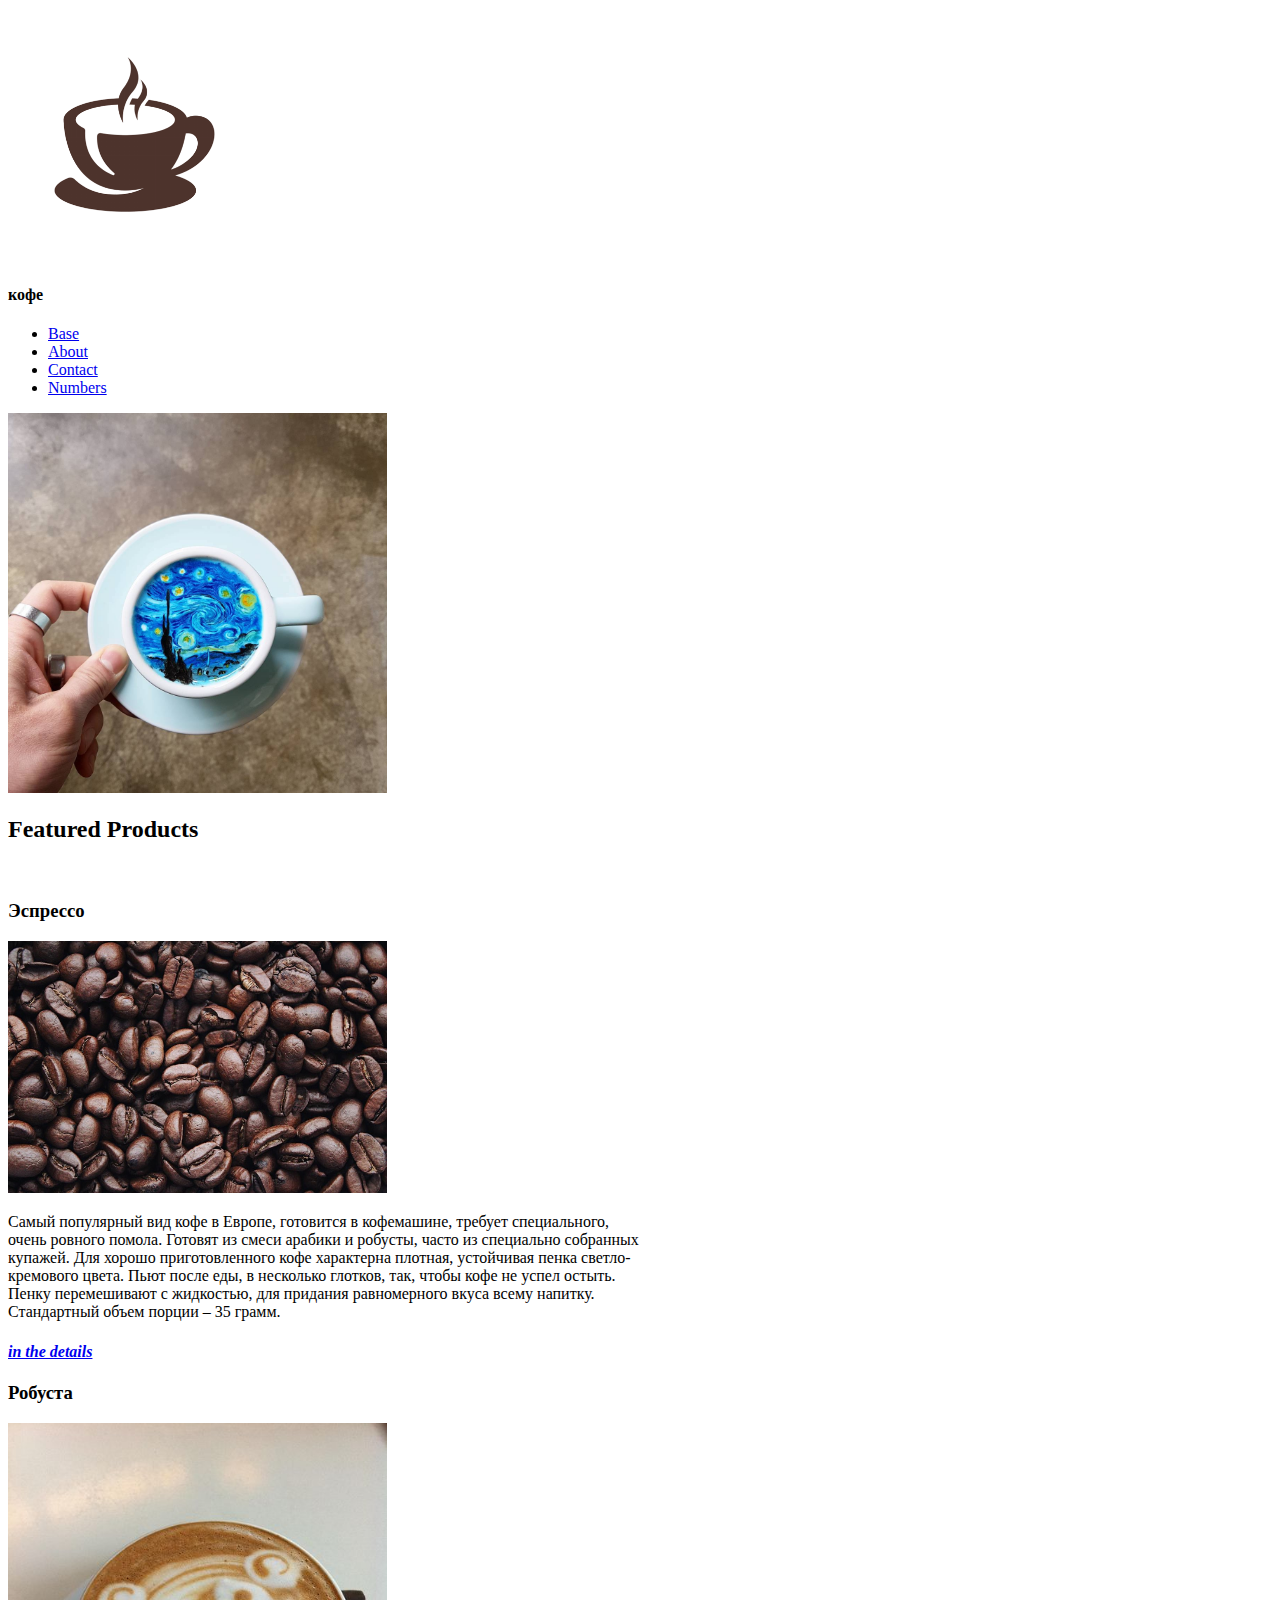
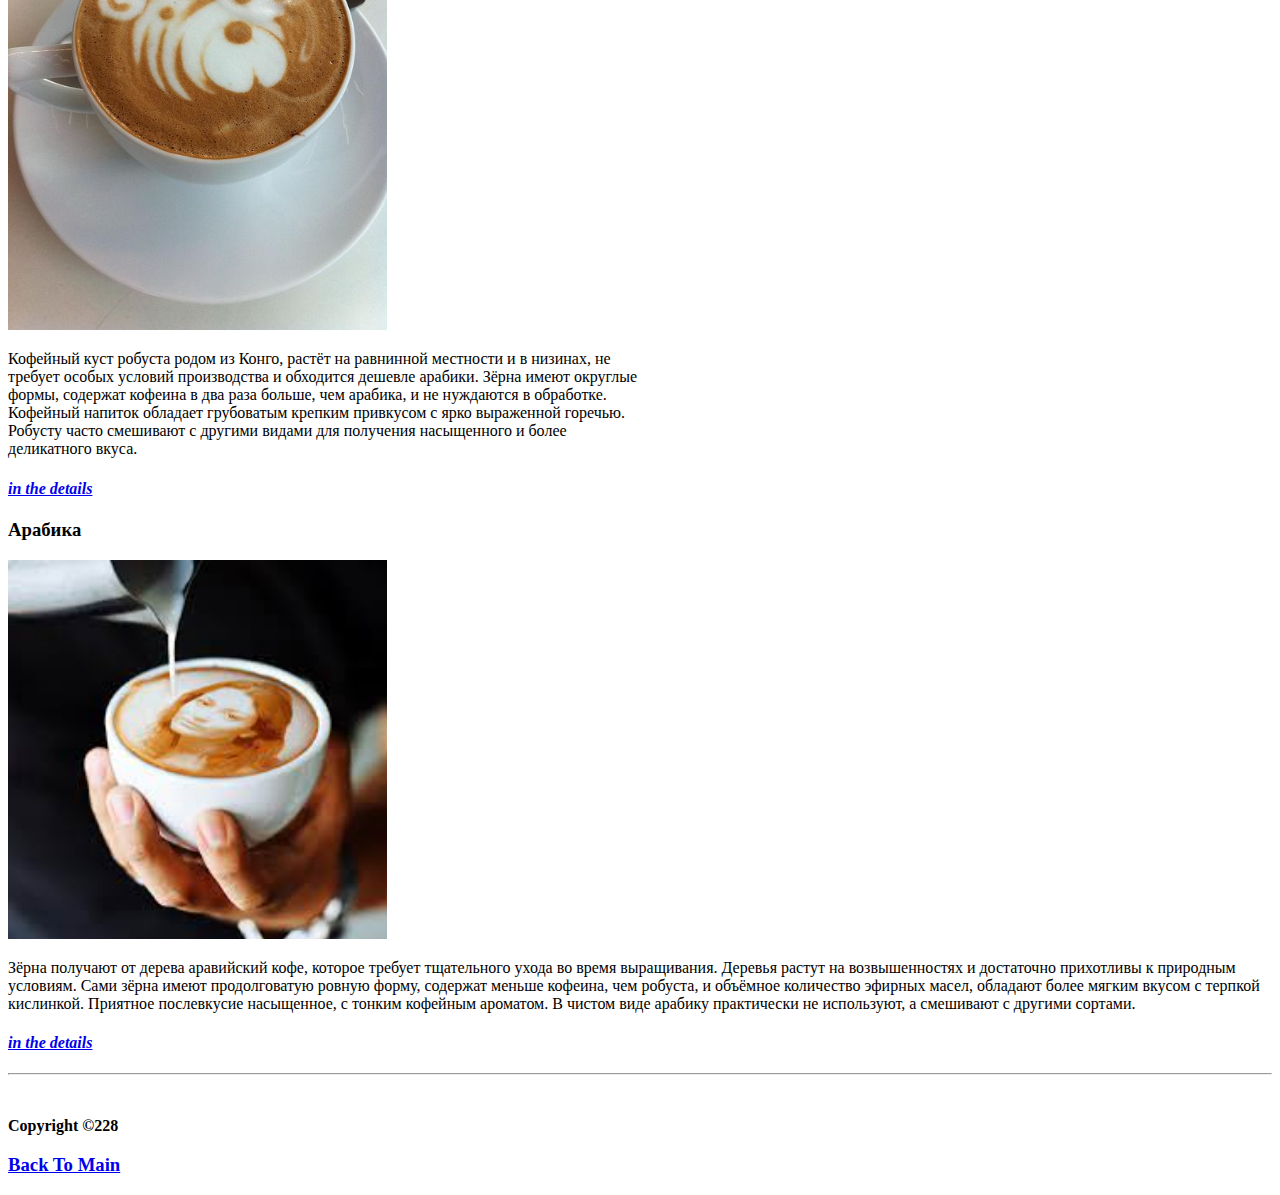
<file: coffee-part/index.html>
<!DOCTYPE html>
<html lang="en">
  <head>
    <meta charset="UTF-8" />
    <meta http-equiv="X-UA-Compatible" content="IE=edge">
    <meta name="viewport" content="width=device-width, initial-scale=1.0" />
    <title>Coffeeee</title>
  </head>
  <body>
    <img src="images/coffee-logo.png" alt="coffee logo" width="20%"/>
    <h4>кофе</h4>
    <ul>
      <li><a href="index.html">Base</a></li>
      <li><a href="about.html">About</a></li>
      <li><a href="contact.html">Contact</a></li>
      <li><a href="numbers.html">Numbers</a></li>
    </ul>
    <img src="images/coffee Van-Gogh.jpg" alt="coffee ♂van♂" width="30%" />
    <br>
    <h2>Featured Products</h2>
    <br>
    <h3>Эспрессо</h3>
    <img src="images/coffee-beans.jpg" alt="espresso" width="30%" />
    <p style="width:50%">
      Самый популярный вид кофе в Европе, готовится в кофемашине, требует специального, очень ровного помола. 
      Готовят из смеси арабики и робусты, часто из специально собранных купажей. 
      Для хорошо приготовленного кофе характерна плотная, устойчивая пенка светло-кремового цвета. 
      Пьют после еды, в несколько глотков, так, чтобы кофе не успел остыть. 
      Пенку перемешивают с жидкостью, для придания равномерного вкуса всему напитку. 
      Стандартный объем порции – 35 грамм.
    </p>
    <h4>
      <em><a href="https://ru.wikipedia.org/wiki/%D0%AD%D1%81%D0%BF%D1%80%D0%B5%D1%81%D1%81%D0%BE" target="_blank">in the details</a> </em>
    </h4>
    <h3>Робуста</h3>
    <img src="images/coffee-bear.jpg" alt="robusta" width="30%"/>
    <p style="width:50%">
       Кофейный куст робуста родом из Конго, растёт на равнинной местности и в низинах, не требует особых условий производства и обходится дешевле арабики. 
       Зёрна имеют округлые формы, содержат кофеина в два раза больше, чем арабика, и не нуждаются в обработке. 
       Кофейный напиток обладает грубоватым крепким привкусом с ярко выраженной горечью. 
       Робусту часто смешивают с другими видами для получения насыщенного и более деликатного вкуса.
    </p>
    <h4>
      <em><a href="https://ru.wikipedia.org/wiki/%D0%9A%D0%BE%D1%84%D0%B5_%D0%BA%D0%BE%D0%BD%D0%B3%D0%BE%D0%BB%D0%B5%D0%B7%D1%81%D0%BA%D0%B8%D0%B9" target="_blank">in the details</a></em>
    </h4>
    <h3>Арабика</h3>
    <img src="images/coffee-woman.jpg" alt="arabica" width="30%"/>
    <p>
      Зёрна получают от дерева аравийский кофе, которое требует тщательного ухода во время выращивания. 
      Деревья растут на возвышенностях и достаточно прихотливы к природным условиям. 
      Сами зёрна имеют продолговатую ровную форму, содержат меньше кофеина, чем робуста, и объёмное количество эфирных масел, обладают более мягким вкусом с терпкой кислинкой. 
      Приятное послевкусие насыщенное, с тонким кофейным ароматом. В чистом виде арабику практически не используют, а смешивают с другими сортами.
    </p>
    <h4>
      <em><a href="https://ru.wikipedia.org/wiki/%D0%90%D1%80%D0%B0%D0%B1%D0%B8%D0%BA%D0%B0" target="_blank">in the details</a></em>
    </h4>
    <hr><br>
    <strong><p>Copyright &copy;228</p></strong> 
    <h3><a href="#logo">Back To Main</a></h3>
  </body>
</html>
</file>
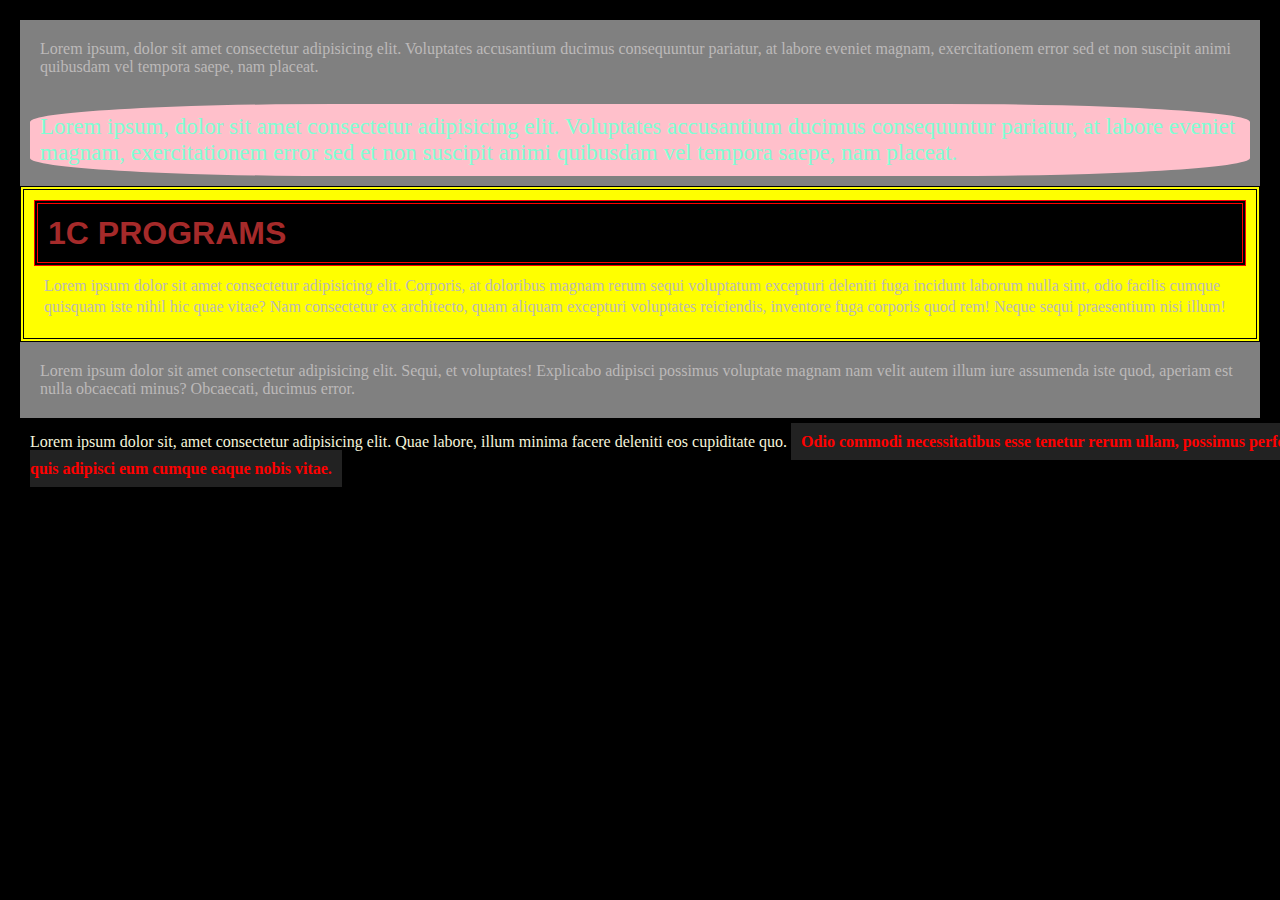
<file: css-part/3.5-5 hours/index.html>
<!DOCTYPE html>
<html lang="en">
<head>
  <meta charset="UTF-8">
  <meta http-equiv="X-UA-Compatible" content="IE=edge">
  <meta name="viewport" content="width=device-width, initial-scale=1.0">
  <link rel="stylesheet" href="css/element.css"/>
  <title>Third Part</title>
</head>
<body>
  <div class="ColoursAndBackground">
    <p>Lorem ipsum, dolor sit amet consectetur adipisicing elit. 
      Voluptates accusantium ducimus consequuntur pariatur, at labore eveniet magnam, 
      exercitationem error sed et non suscipit animi quibusdam vel tempora saepe, nam placeat.</p>
      <br>
      <p id="WithSize">Lorem ipsum, dolor sit amet consectetur adipisicing elit. 
        Voluptates accusantium ducimus consequuntur pariatur, at labore eveniet magnam, 
        exercitationem error sed et non suscipit animi quibusdam vel tempora saepe, nam placeat.</p>
  </div>
  <div class="border">
    <h1 id="jojoborder">1C PROGRAMS</h1>
    <p>Lorem ipsum dolor sit amet consectetur adipisicing elit. 
      Corporis, at doloribus magnam rerum sequi voluptatum excepturi deleniti fuga incidunt laborum nulla sint, 
      odio facilis cumque quisquam iste nihil hic quae vitae? Nam consectetur ex architecto, quam aliquam excepturi voluptates reiciendis, 
      inventore fuga corporis quod rem! Neque sequi praesentium nisi illum!</p>
  </div>
  <div class="transform">
    <p>Lorem ipsum dolor sit amet consectetur adipisicing elit. Sequi, et voluptates! 
      Explicabo adipisci possimus voluptate magnam nam velit autem illum iure assumenda iste quod, aperiam est nulla obcaecati minus? 
      Obcaecati, ducimus error.</p>
  </div>
  <div class="HEX">
    Lorem ipsum dolor sit, amet consectetur adipisicing elit. Quae labore, illum minima facere deleniti eos cupiditate quo. 
    <strong id="hex">Odio commodi necessitatibus esse tenetur rerum ullam, possimus perferendis pariatur quis adipisci eum cumque eaque nobis vitae.</strong>
  </div>
</body>
</html>
</file>
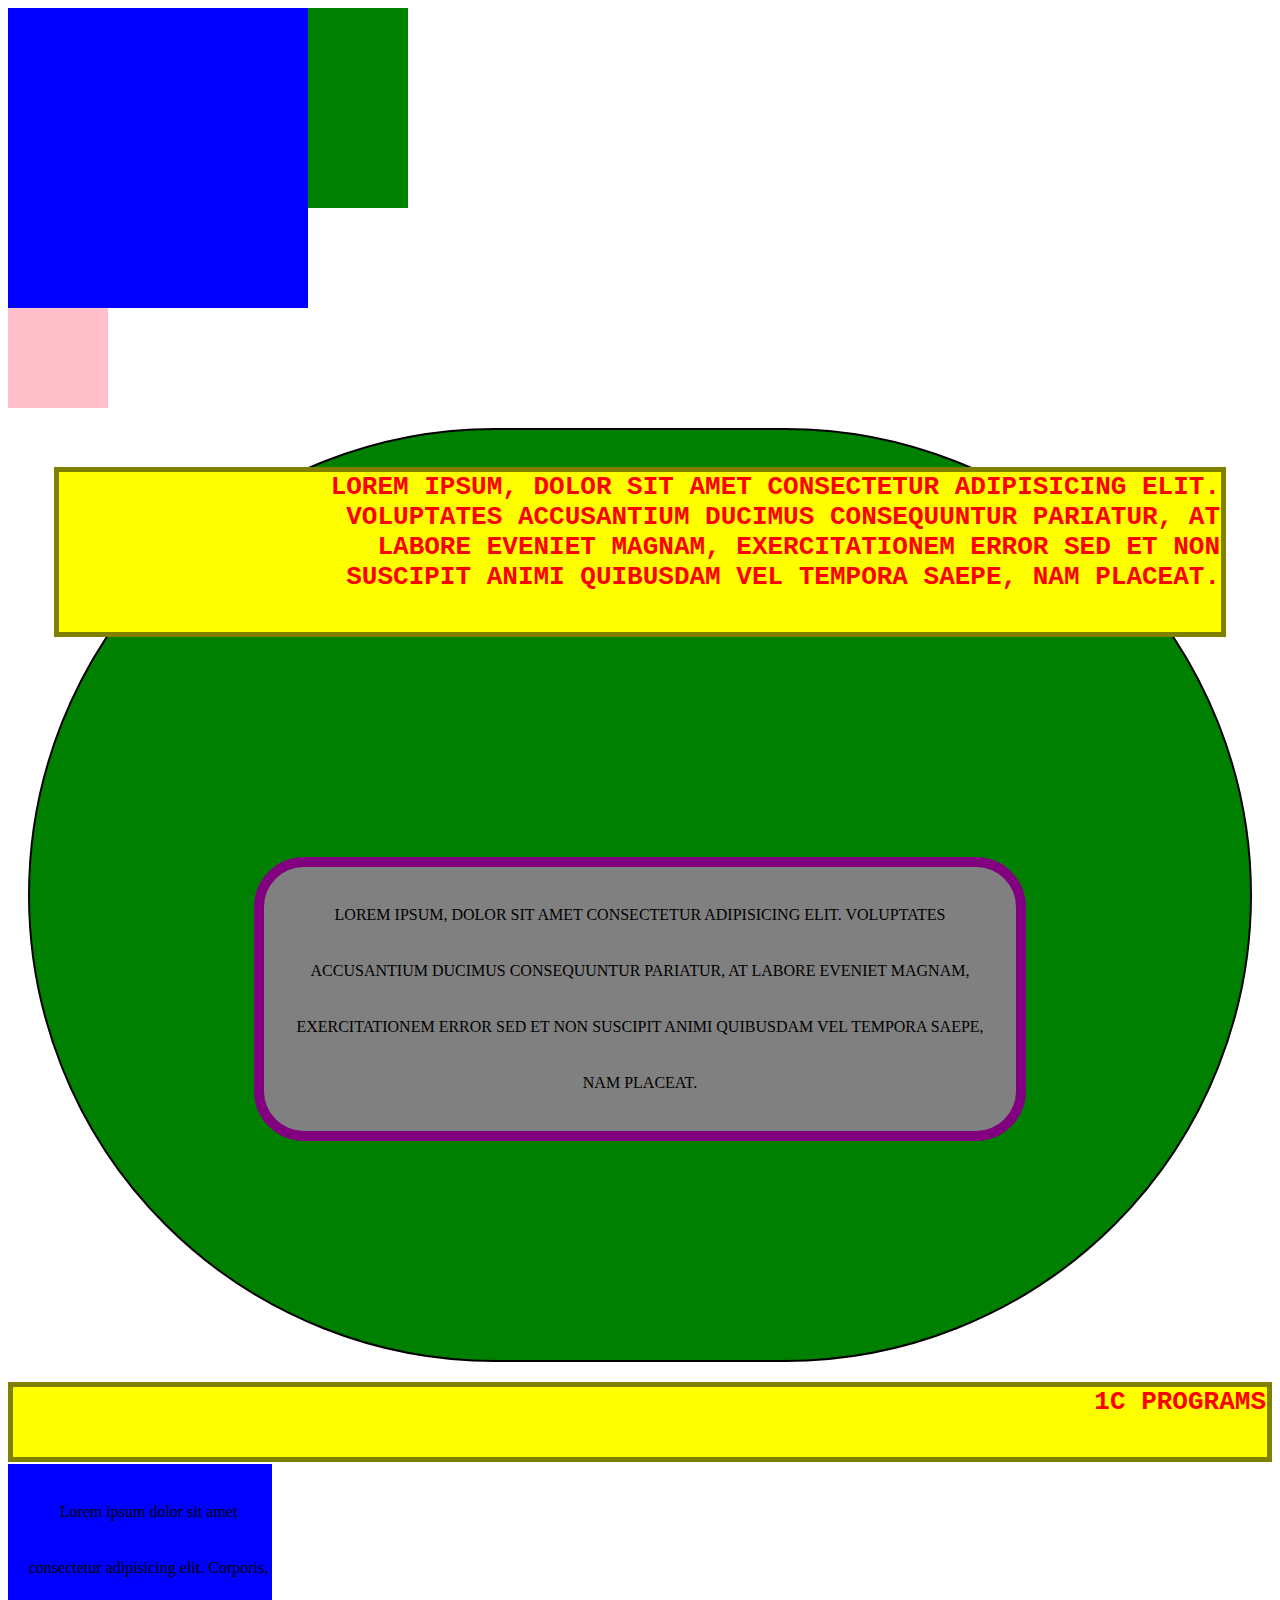
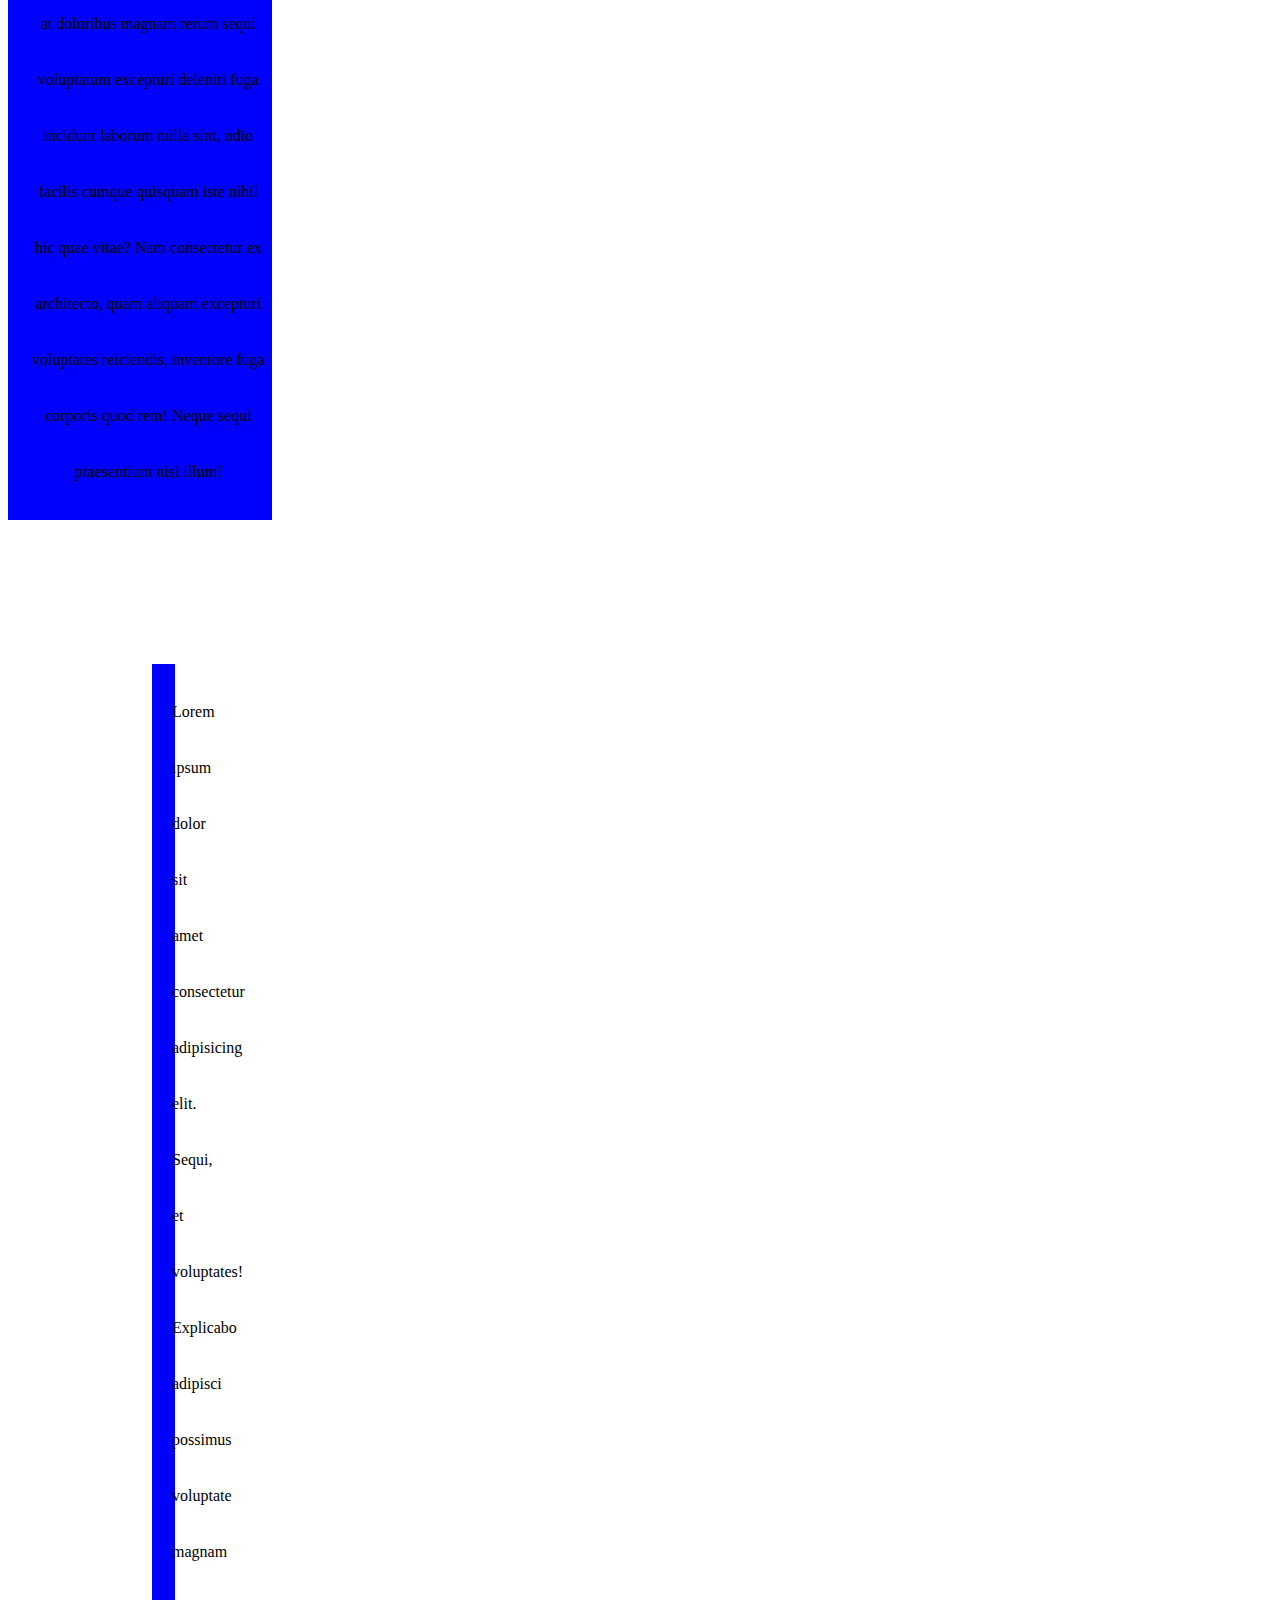
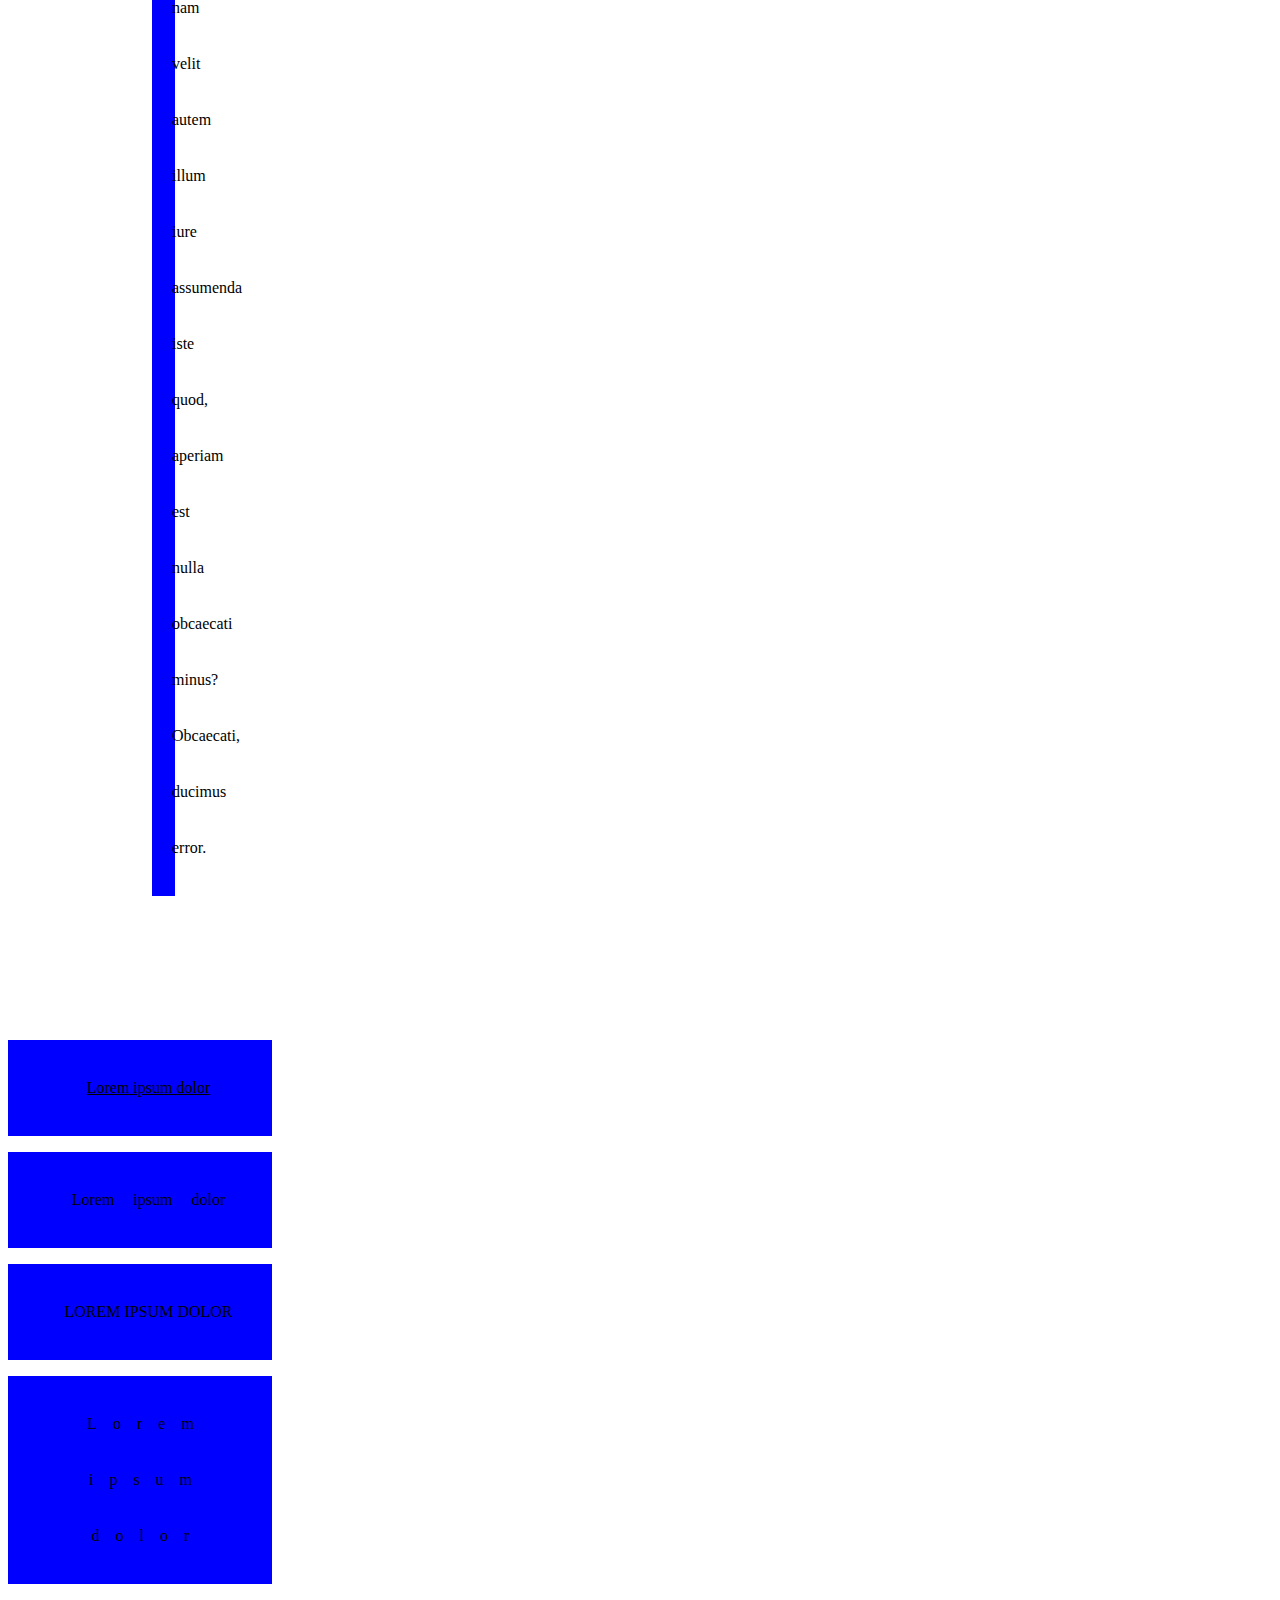
<file: css-part/5-6.5 hours/index.html>
<!DOCTYPE html>
<html lang="en">
<head>
  <meta charset="UTF-8">
  <meta http-equiv="X-UA-Compatible" content="IE=edge">
  <meta name="viewport" content="width=device-width, initial-scale=1.0">
  <link rel="stylesheet" href="css/element.css"/>
  <title>Third Part</title>
</head>
<body>
  <div class="first"><div class="second"><div class="third"> </div></div></div>
  <div class="dada">
    <h1>Lorem ipsum, dolor sit amet consectetur adipisicing elit. 
      Voluptates accusantium ducimus consequuntur pariatur, at labore eveniet magnam, 
      exercitationem error sed et non suscipit animi quibusdam vel tempora saepe, nam placeat.</h1>
      <br>
      <p id="WithSize">Lorem ipsum, dolor sit amet consectetur adipisicing elit. 
        Voluptates accusantium ducimus consequuntur pariatur, at labore eveniet magnam, 
        exercitationem error sed et non suscipit animi quibusdam vel tempora saepe, nam placeat.</p>
  </div>
  <div>
    <h1 id="jojoborder">1C PROGRAMS</h1>
    <p>Lorem ipsum dolor sit amet consectetur adipisicing elit. 
      Corporis, at doloribus magnam rerum sequi voluptatum excepturi deleniti fuga incidunt laborum nulla sint, 
      odio facilis cumque quisquam iste nihil hic quae vitae? Nam consectetur ex architecto, quam aliquam excepturi voluptates reiciendis, 
      inventore fuga corporis quod rem! Neque sequi praesentium nisi illum!</p>
  </div>
  <div class="reroll">
    <p>Lorem ipsum dolor sit amet consectetur adipisicing elit. Sequi, et voluptates! 
      Explicabo adipisci possimus voluptate magnam nam velit autem illum iure assumenda iste quod, aperiam est nulla obcaecati minus? 
      Obcaecati, ducimus error.</p>
  </div>
  <p id="que1">Lorem ipsum dolor </p>
  <p id="que2">Lorem ipsum dolor </p>
  <p id="que3">Lorem ipsum dolor </p>
  <p id="que4">Lorem ipsum dolor </p>
</body>
</html>
</file>
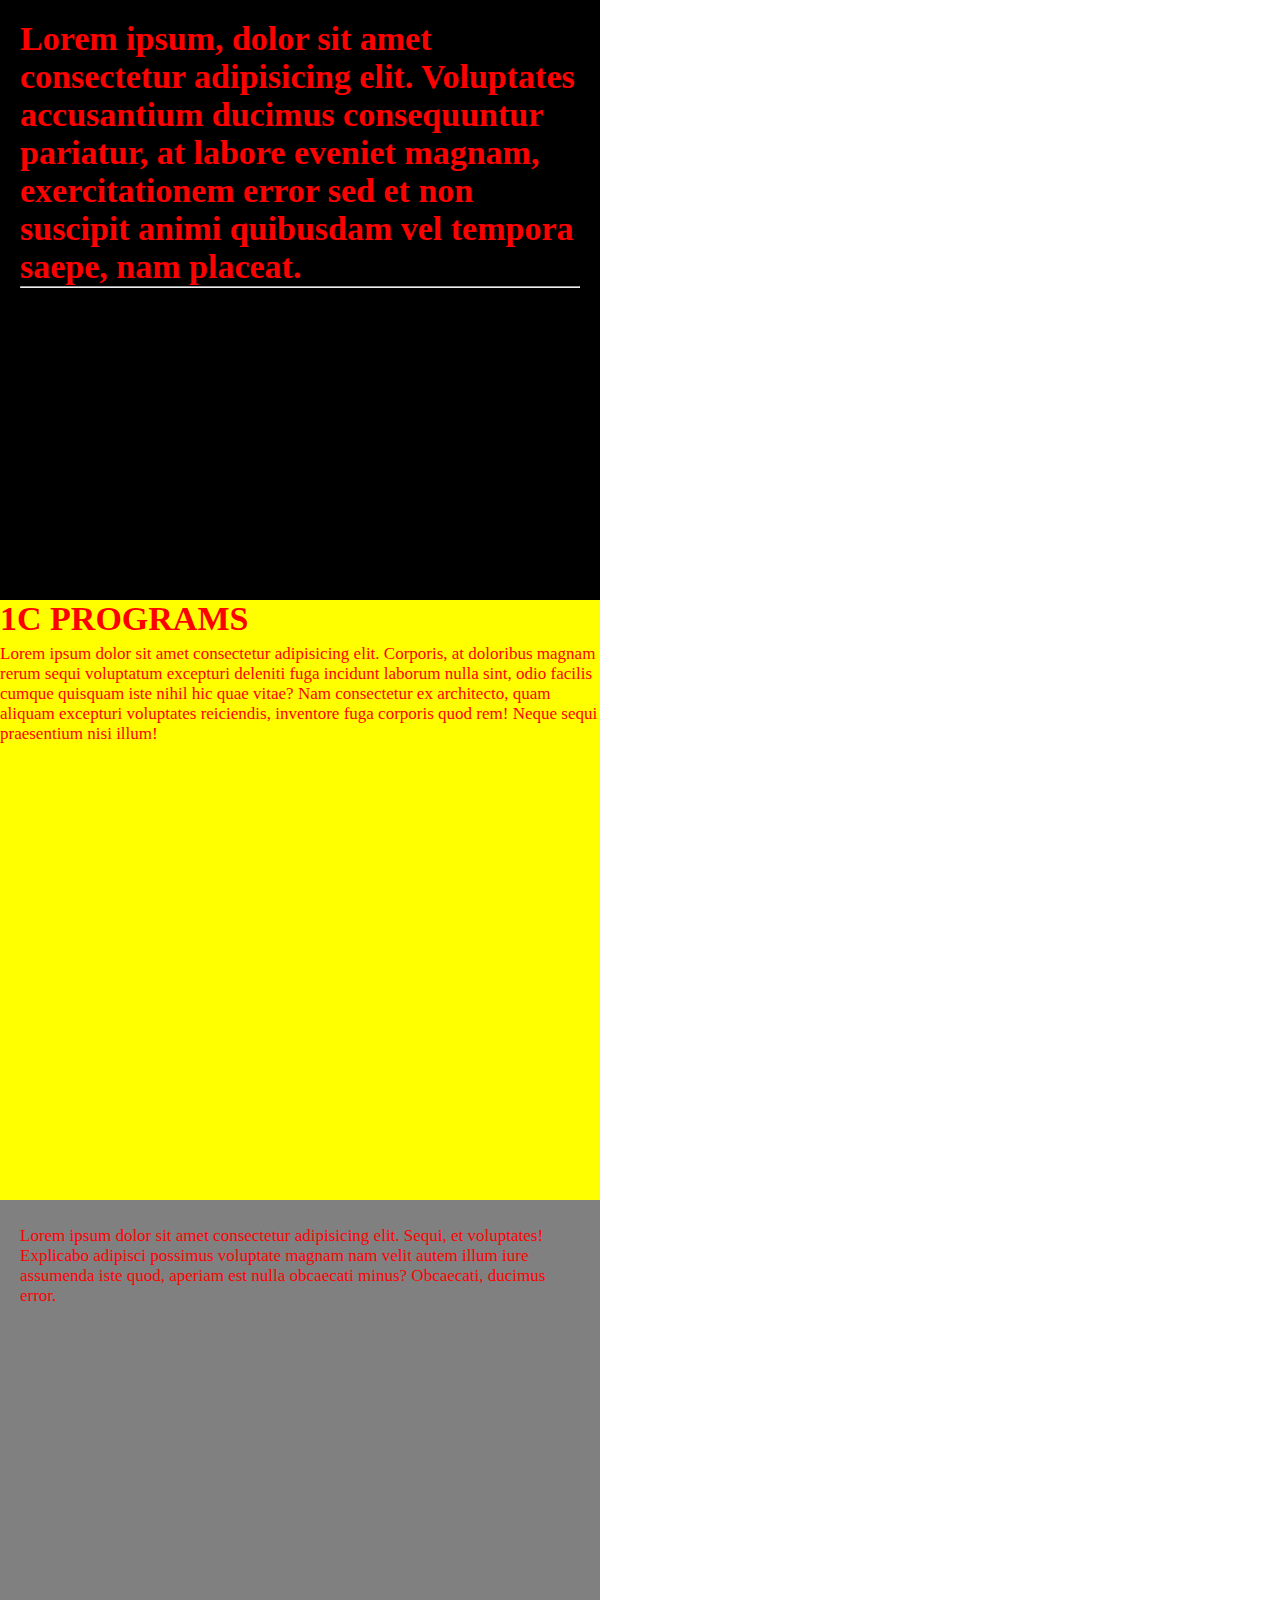
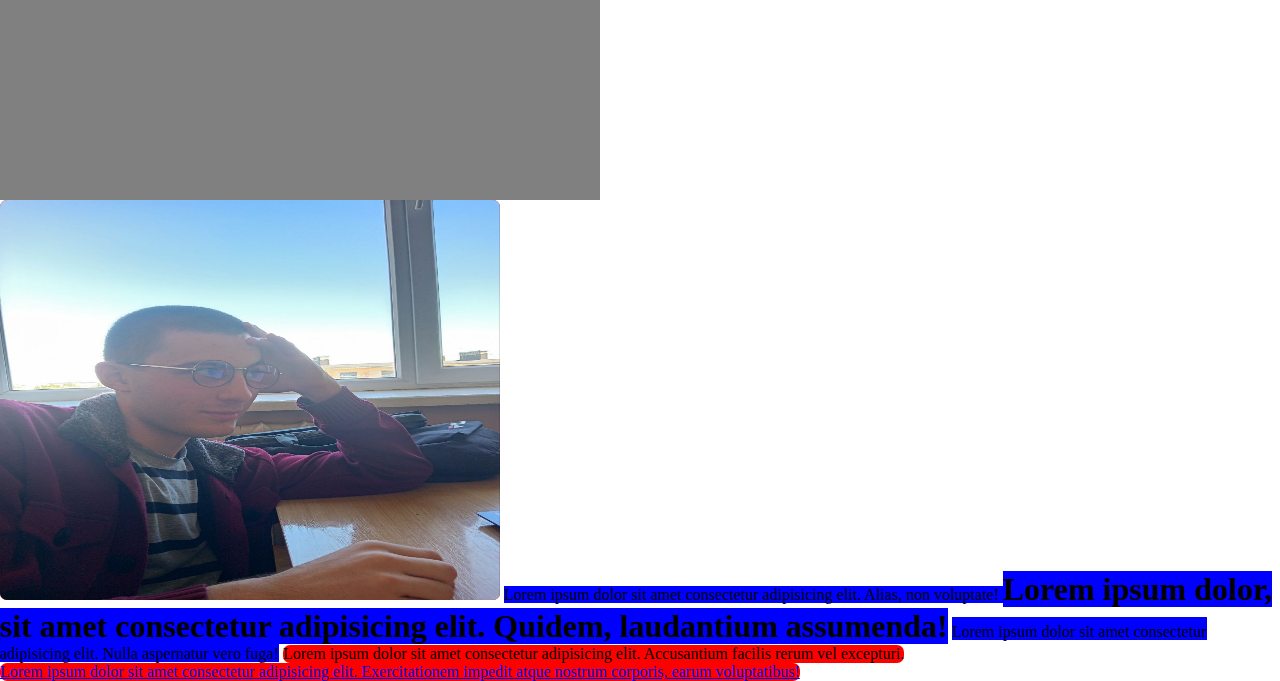
<file: css-part/6.5-7 hours/index.html>
<!DOCTYPE html>
<html lang="en">
<head>
  <meta charset="UTF-8">
  <meta http-equiv="X-UA-Compatible" content="IE=edge">
  <meta name="viewport" content="width=device-width, initial-scale=1.0">
  <link rel="stylesheet" href="css/element.css"/>
  <title>Third Part</title>
</head>
<body>
  <div class="first"><div class="second"><div class="third"> </div></div></div>
  <div class="box-1">
    <h1>Lorem ipsum, dolor sit amet consectetur adipisicing elit. 
      Voluptates accusantium ducimus consequuntur pariatur, at labore eveniet magnam, 
      exercitationem error sed et non suscipit animi quibusdam vel tempora saepe, nam placeat.</h1>
      <hr>
      
  </div>
  <div class="box-2">
    <h1 id="jojoborder">1C PROGRAMS</h1>
    <p>Lorem ipsum dolor sit amet consectetur adipisicing elit. 
      Corporis, at doloribus magnam rerum sequi voluptatum excepturi deleniti fuga incidunt laborum nulla sint, 
      odio facilis cumque quisquam iste nihil hic quae vitae? Nam consectetur ex architecto, quam aliquam excepturi voluptates reiciendis, 
      inventore fuga corporis quod rem! Neque sequi praesentium nisi illum!</p>
  </div>
  <div class="box-3">
    <p>Lorem ipsum dolor sit amet consectetur adipisicing elit. Sequi, et voluptates! 
      Explicabo adipisci possimus voluptate magnam nam velit autem illum iure assumenda iste quod, aperiam est nulla obcaecati minus? 
      Obcaecati, ducimus error.</p>
  </div>
  <img src="images/1.jpg" class="inline" width="500" height="400" />
  <div class="block"> Lorem ipsum dolor sit amet consectetur adipisicing elit. Alias, non voluptate! </div>
  <h1 class="block">Lorem ipsum dolor, sit amet consectetur adipisicing elit. Quidem, laudantium assumenda!</h1>
  <p class="block">Lorem ipsum dolor sit amet consectetur adipisicing elit. Nulla aspernatur vero fuga!</p>
  <span class="inline">Lorem ipsum dolor sit amet consectetur adipisicing elit. Accusantium facilis rerum vel excepturi.</span>
  <a href="#" class="inline" >Lorem ipsum dolor sit amet consectetur adipisicing elit. Exercitationem impedit atque nostrum corporis, earum voluptatibus!</a>
</body>
</html>
</file>
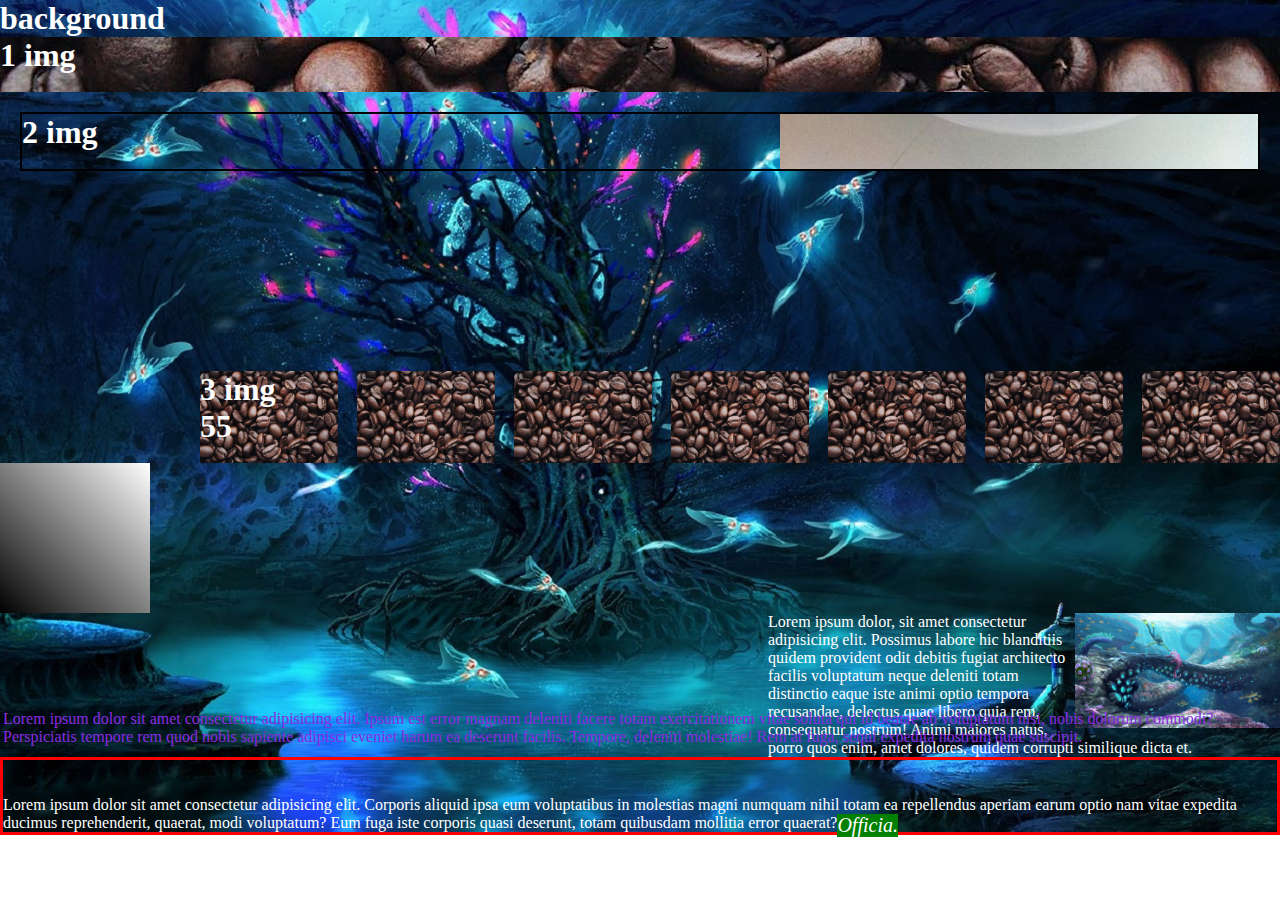
<file: css-part/7-9 hours/index.html>
<!DOCTYPE html>
<html lang="en">
<head>
  <meta charset="UTF-8">
  <meta http-equiv="X-UA-Compatible" content="IE=edge">
  <meta name="viewport" content="width=device-width, initial-scale=1.0">
  <link rel="stylesheet" href="css/element.css"/>
  <title>Third Part</title>
</head>
<body>
  <div class="layer" style="background-image: url(images/4.jpg);">
    <h1>background</h1>
    <div class="img1"><h1>1 img</h1><br></div>
    <div class="img2"><h1>2 img</h1><br></div>
    <div class="img3"><h1>3 img<br>55</h1><br></div>
    <div class="gradient"></div>
    <div class="banner">
      <img class="banner" src="images/Subnautica.jpg"/>
      Lorem ipsum dolor, sit amet consectetur adipisicing elit. 
      Possimus labore hic blanditiis quidem provident odit debitis fugiat architecto facilis voluptatum neque deleniti 
      totam distinctio eaque iste animi optio tempora recusandae, delectus quae libero quia rem, consequatur nostrum! 
      Animi maiores natus, porro quos enim, amet dolores, quidem corrupti similique dicta et.
    </div>
    <div class="emm">
      <p id="emmm">Lorem ipsum dolor sit amet consectetur adipisicing elit. 
        Ipsum est error magnam deleniti facere totam exercitationem vitae soluta qui id beatae ab voluptatum nisi, nobis dolorum commodi? 
        Perspiciatis tempore rem quod nobis sapiente adipisci eveniet harum ea deserunt facilis. Tempore, deleniti molestiae! Rem at fuga, 
        sequi expedita nostrum quae suscipit.</p>

      Lorem ipsum dolor sit amet consectetur adipisicing elit. 
      Corporis aliquid ipsa eum voluptatibus in molestias magni numquam nihil totam ea repellendus aperiam earum optio nam vitae expedita 
      ducimus reprehenderit, quaerat, modi voluptatum? Eum fuga iste corporis quasi deserunt, totam quibusdam mollitia error quaerat?<em id="emmmm">Officia.</em> 
    </div>
  </div>
  
</body>
</html>
</file>
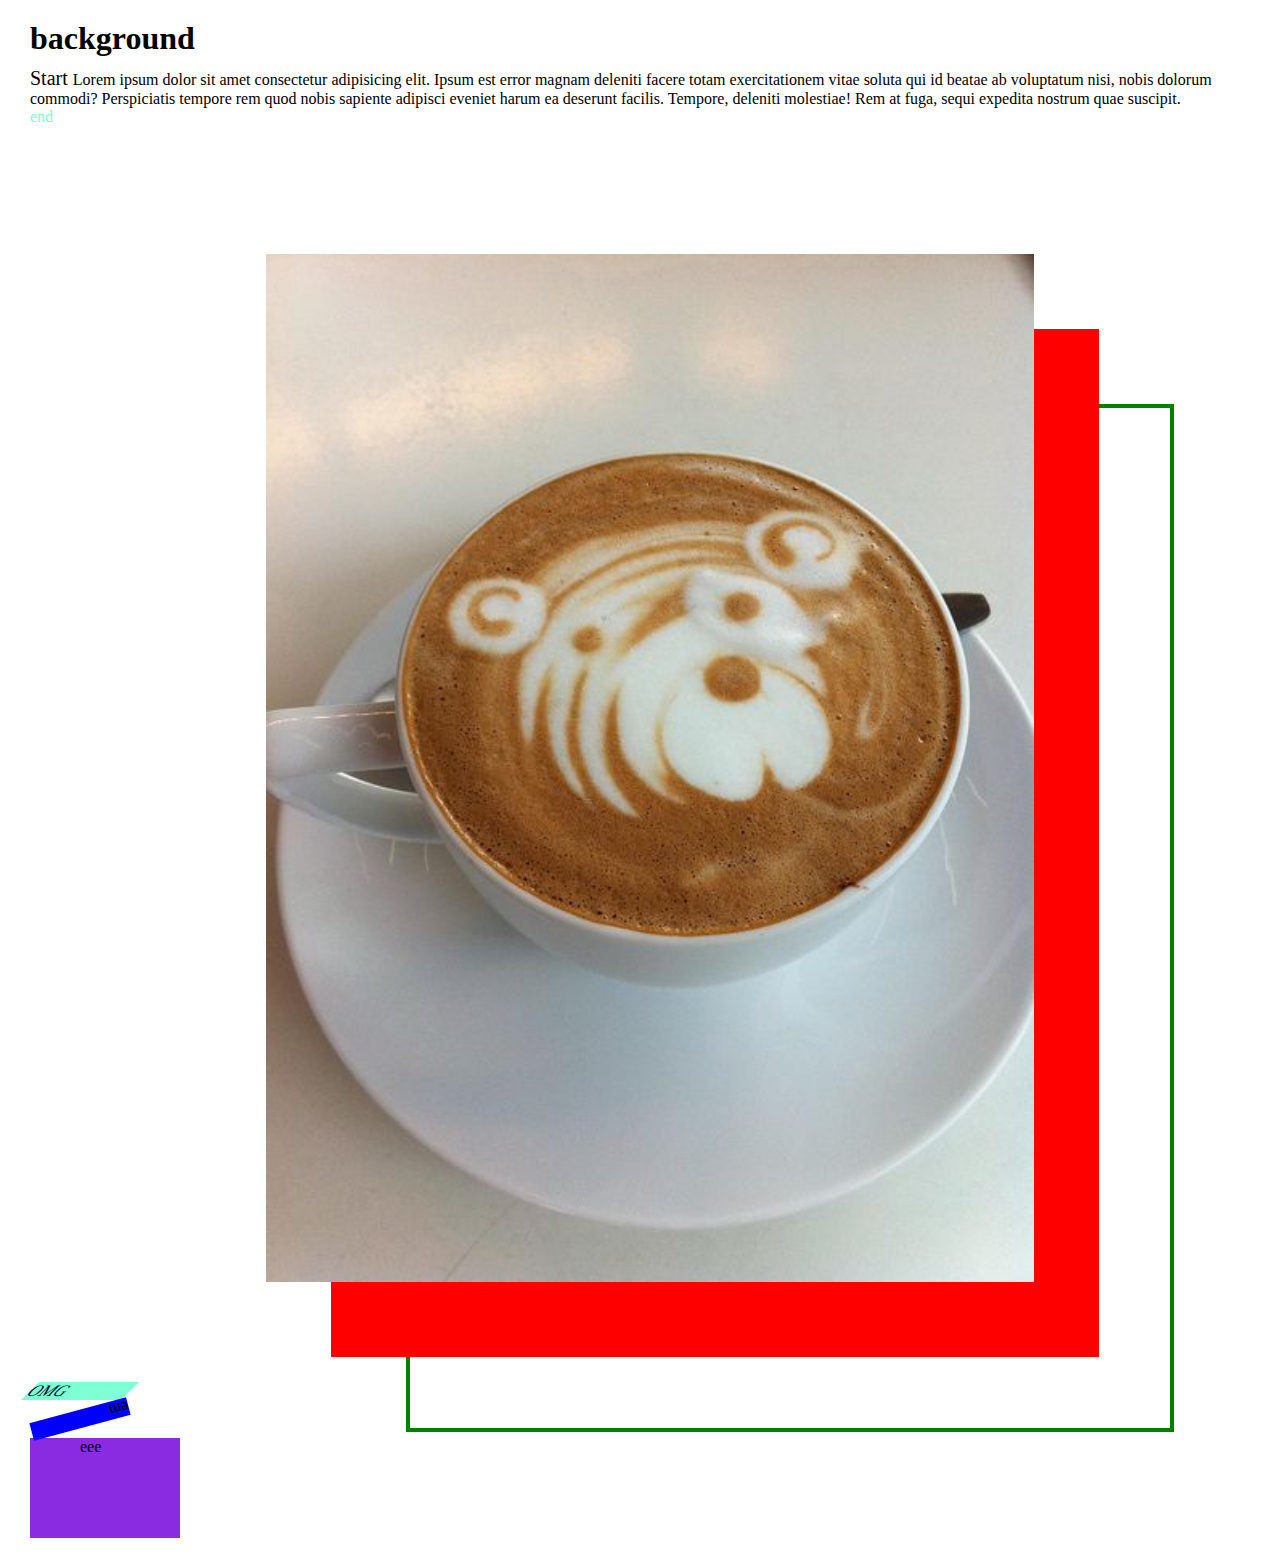
<file: css-part/9-10.5 hours/index.html>
<!DOCTYPE html>
<html lang="en">
<head>
  <meta charset="UTF-8">
  <meta http-equiv="X-UA-Compatible" content="IE=edge">
  <meta name="viewport" content="width=device-width, initial-scale=1.0">
  <link rel="stylesheet" href="css/element.css"/>
  <title>Third Part</title>
</head>
<body>
  <h1>background</h1>
      <p>Lorem ipsum dolor sit amet consectetur adipisicing elit. 
        Ipsum est error magnam deleniti facere totam exercitationem vitae soluta qui id beatae ab voluptatum nisi, nobis dolorum commodi? 
        Perspiciatis tempore rem quod nobis sapiente adipisci eveniet harum ea deserunt facilis. Tempore, deleniti molestiae! Rem at fuga, 
        sequi expedita nostrum quae suscipit.</p><br>
  <div class="layer"><img class="hm" src="images/coffee-bear.jpg"/></div>
  <div class="one">OMG</div>
  <div class="two">em</div>
  <div class="three">eee</div>
</body>
</html>
</file>
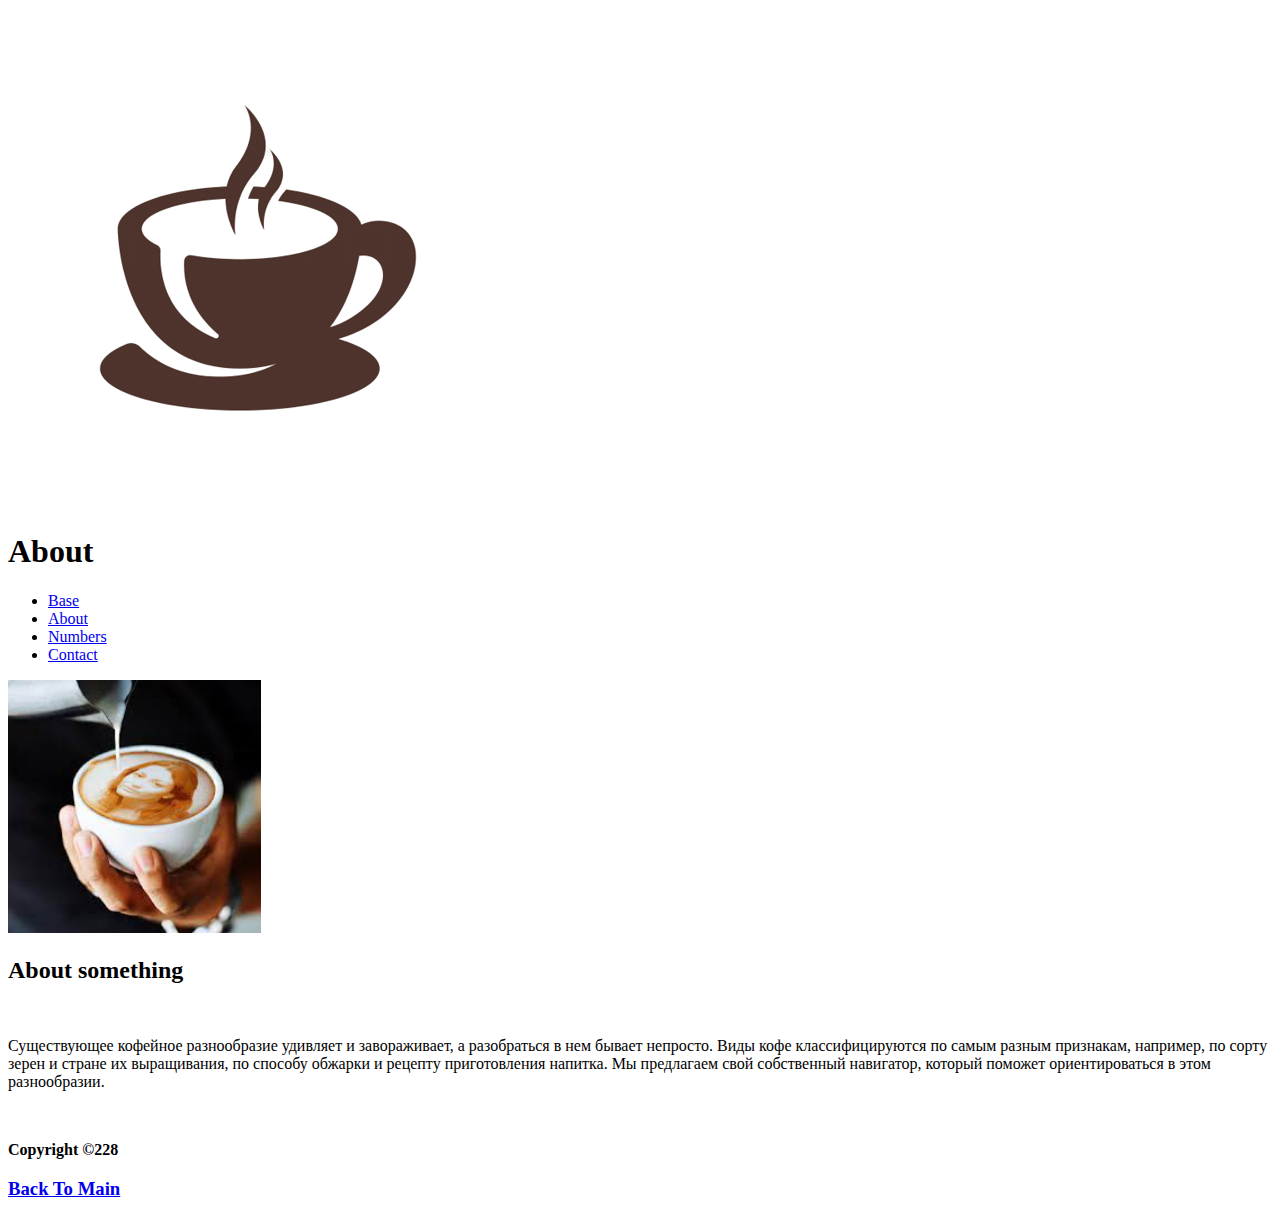
<file: coffee-part/about.html>
<!DOCTYPE html>
<html lang="en">
  <head>
    <meta charset="UTF-8" />
    <meta http-equiv="X-UA-Compatible" content="ie=edge" />
    <meta name="viewport" content="width=device-width, initial-scale=1.0" />
    <title>something</title>
  </head>

  <body>
    <img src="images/coffee-logo.png" alt="coffee logo" />
    <h1>About</h1>
    <ul>
      <li><a href="index.html">Base</a></li>
      <li><a href="about.html">About</a></li>
      <li><a href="numbers.html">Numbers</a></li>
      <li><a href="contact.html">Contact</a></li>
    </ul>
    <img src="images/coffee-woman.jpg" alt="coffee beans" width="20%" />
    <br>
    <h2>About something</h2>
    <br>
    <p>
      Существующее кофейное разнообразие удивляет и завораживает, а разобраться в нем бывает непросто. 
      Виды кофе классифицируются по самым разным признакам, например, по сорту зерен и стране их выращивания, по способу обжарки и рецепту приготовления напитка. 
      Мы предлагаем свой собственный навигатор, который поможет ориентироваться в этом разнообразии.
    </p>
    <br>
    <strong><p>Copyright &copy;228</p></strong> 
    <h3><a href="#logo">Back To Main</a></h3>
  </body>
</html>
</file>
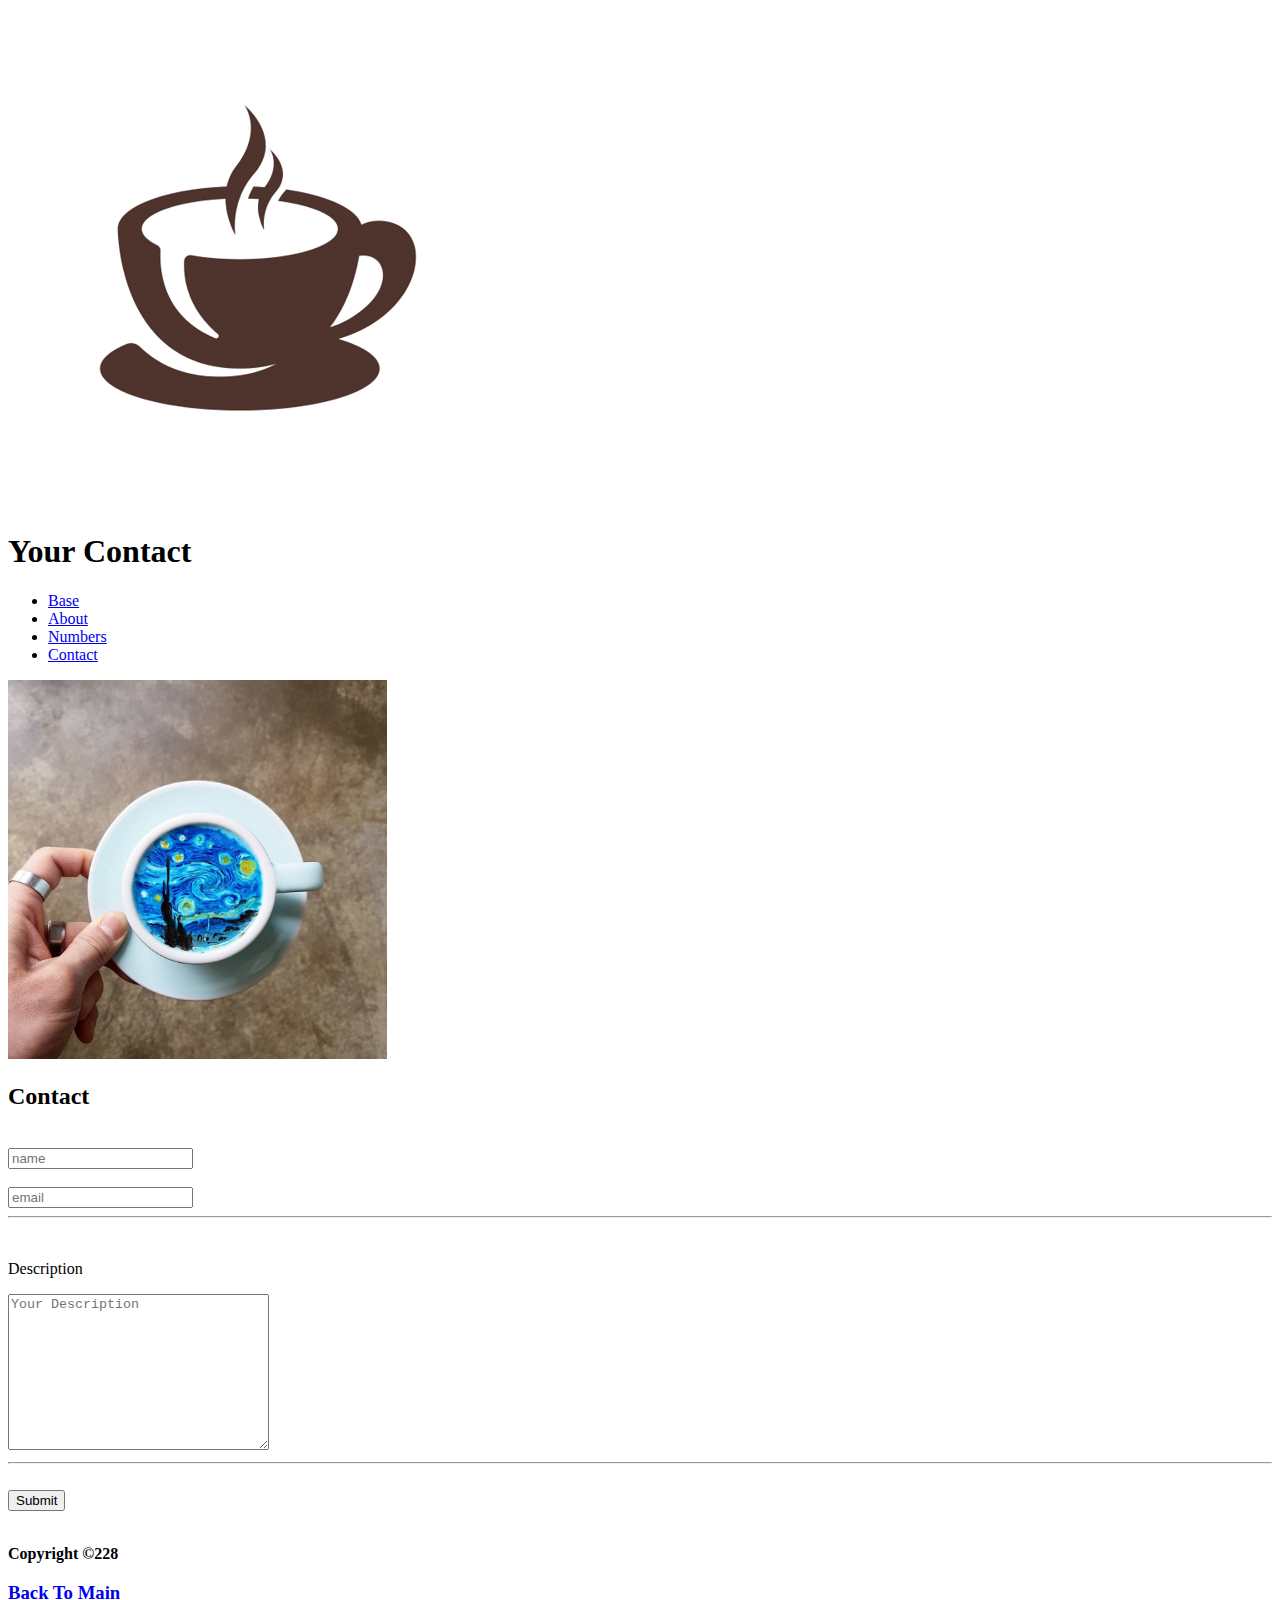
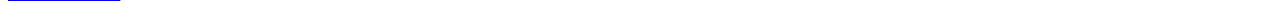
<file: coffee-part/contact.html>
<!DOCTYPE html>
<html lang="en">
  <head>
    <meta charset="UTF-8" />
    <meta http-equiv="X-UA-Compatible" content="ie=edge" />
    <meta name="viewport" content="width=device-width, initial-scale=1.0" />
    <title>Contact</title>
  </head>

  <body>
   <img src="images/coffee-logo.png" alt="coffee logo" />
    <h1>Your Contact</h1>
    <ul>
      <li><a href="index.html">Base</a></li>
      <li><a href="about.html">About</a></li>
      <li><a href="numbers.html">Numbers</a></li>
      <li><a href="contact.html">Contact</a></li>
    </ul>
    <img src="images/coffee Van-Gogh.jpg" alt="coffee beans" width="30%" />
    <br>
    <h2>Contact</h2>
    <br>
    <form>
      <input type="text" name="name" id="name" placeholder="name"/>
      <br><br>
      <input type="email" name="email" id="email" placeholder="email"/>
      <hr><br>
      <p>Description</p>
      <textarea name="description" id="" cols="30" rows="10" placeholder="Your Description"></textarea>
      <hr><br>
      <button type="submit">Submit</button>
    </form>
    <br>
    <strong><p>Copyright &copy;228</p></strong> 
    <h3><a href="#logo">Back To Main</a></h3>
  </body>
</html>
</file>
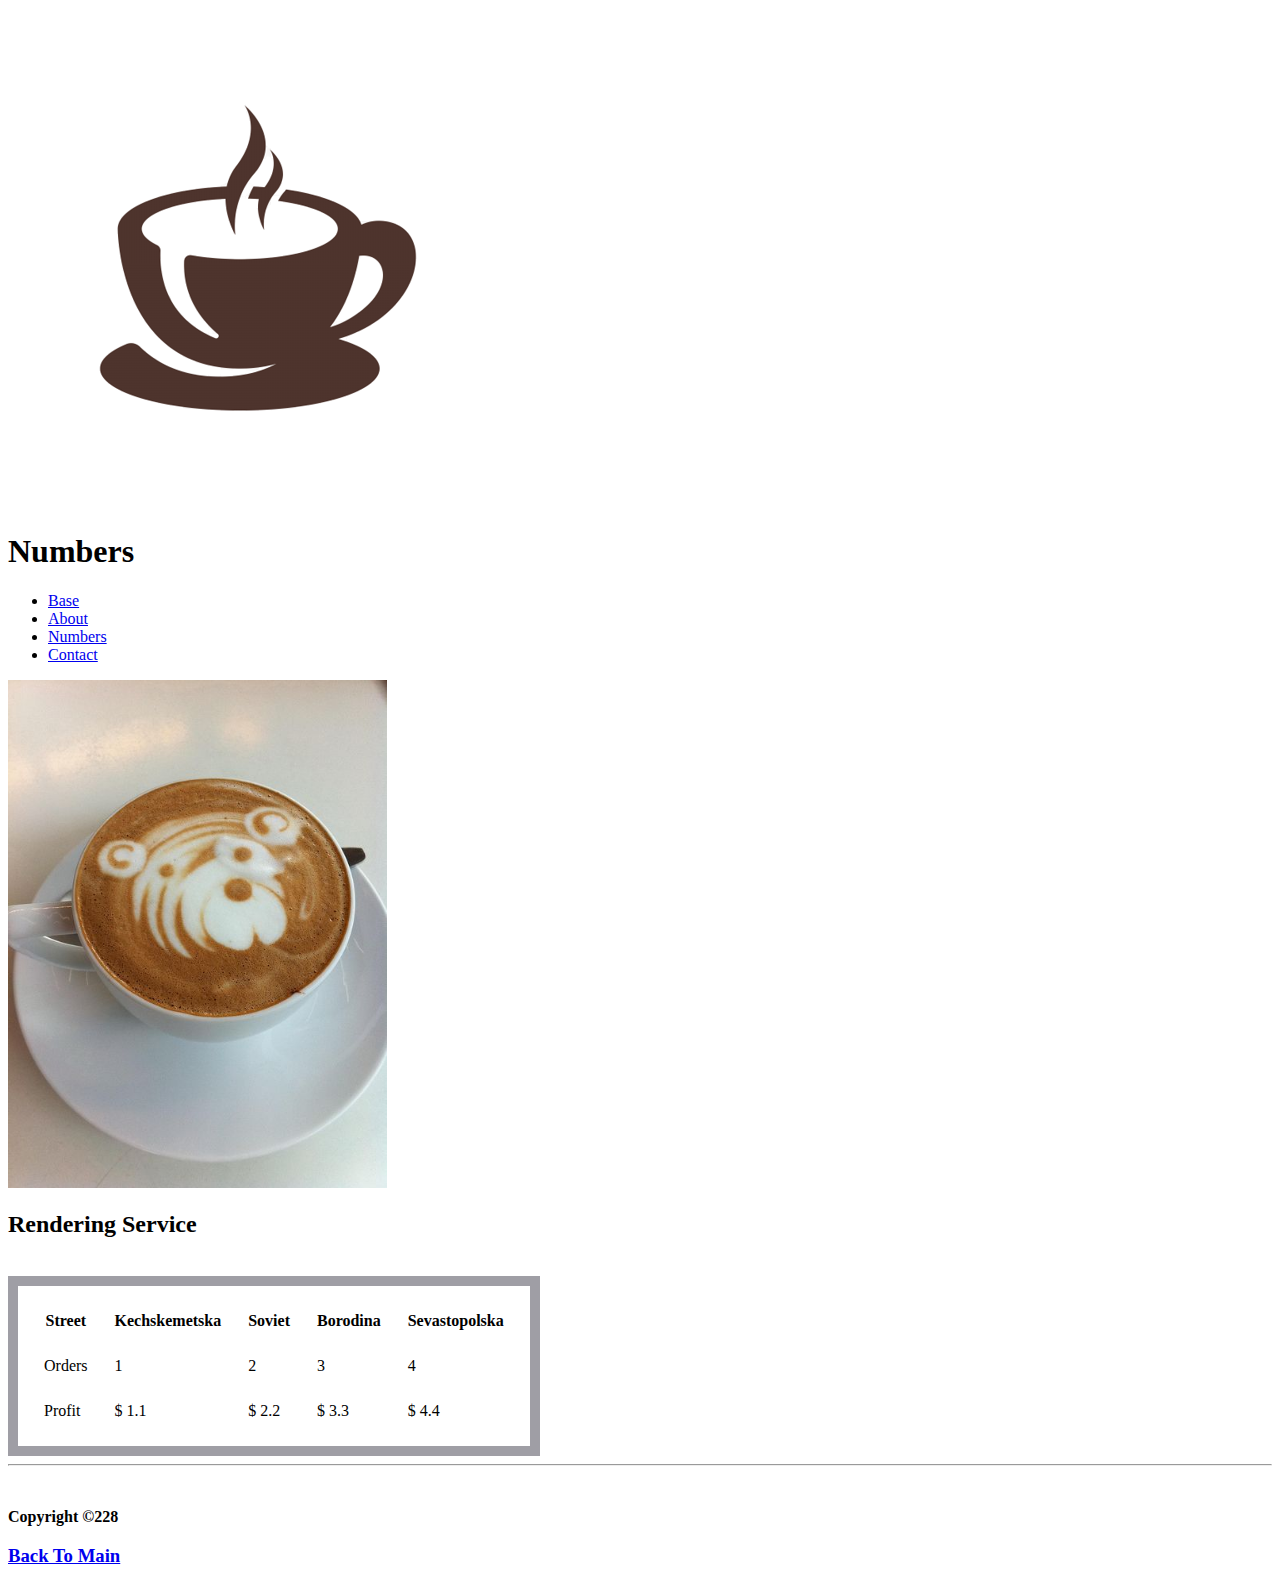
<file: coffee-part/numbers.html>
<!DOCTYPE html>
<html lang="en">
  <head>
    <meta charset="UTF-8" />
    <meta http-equiv="X-UA-Compatible" content="ie=edge" />
    <meta name="viewport" content="width=device-width, initial-scale=1.0" />
    <title>Numbers</title>
  </head>

  <body>
    <img src="images/coffee-logo.png" alt="coffee logo" />
    <h1>Numbers</h1>
    <ul>
      <li><a href="index.html">Base</a></li>
      <li><a href="about.html">About</a></li>
      <li><a href="numbers.html">Numbers</a></li>
      <li><a href="contact.html">Contact</a></li>
    </ul>
    <img src="images/coffee-bear.jpg" alt="coffee beans" width="30%" />
    <br />
    <h2>Rendering Service</h2>
    <br />
    <table style="border:10px solid rgb(159, 158, 165);border-spacing:25px">
      <tr>
        <th>Street</th>
        <th>Kechskemetska</th>
        <th>Soviet</th>
        <th>Borodina</th>
        <th>Sevastopolska</th>
      </tr>
      <tr>
        <td>Orders</td>
        <td>1</td>
        <td>2</td>
        <td>3</td>
        <td>4</td>
      </tr>
      <tr>
        <td>Profit</td>
        <td>$ 1.1</td>
        <td>$ 2.2</td>
        <td>$ 3.3</td>
        <td>$ 4.4</td>
      </tr>
    </table>
    <hr><br>
    <strong><p>Copyright &copy;228</p></strong> 
    <h3><a href="#logo">Back To Main</a></h3>
  </body>
</html>
</file>
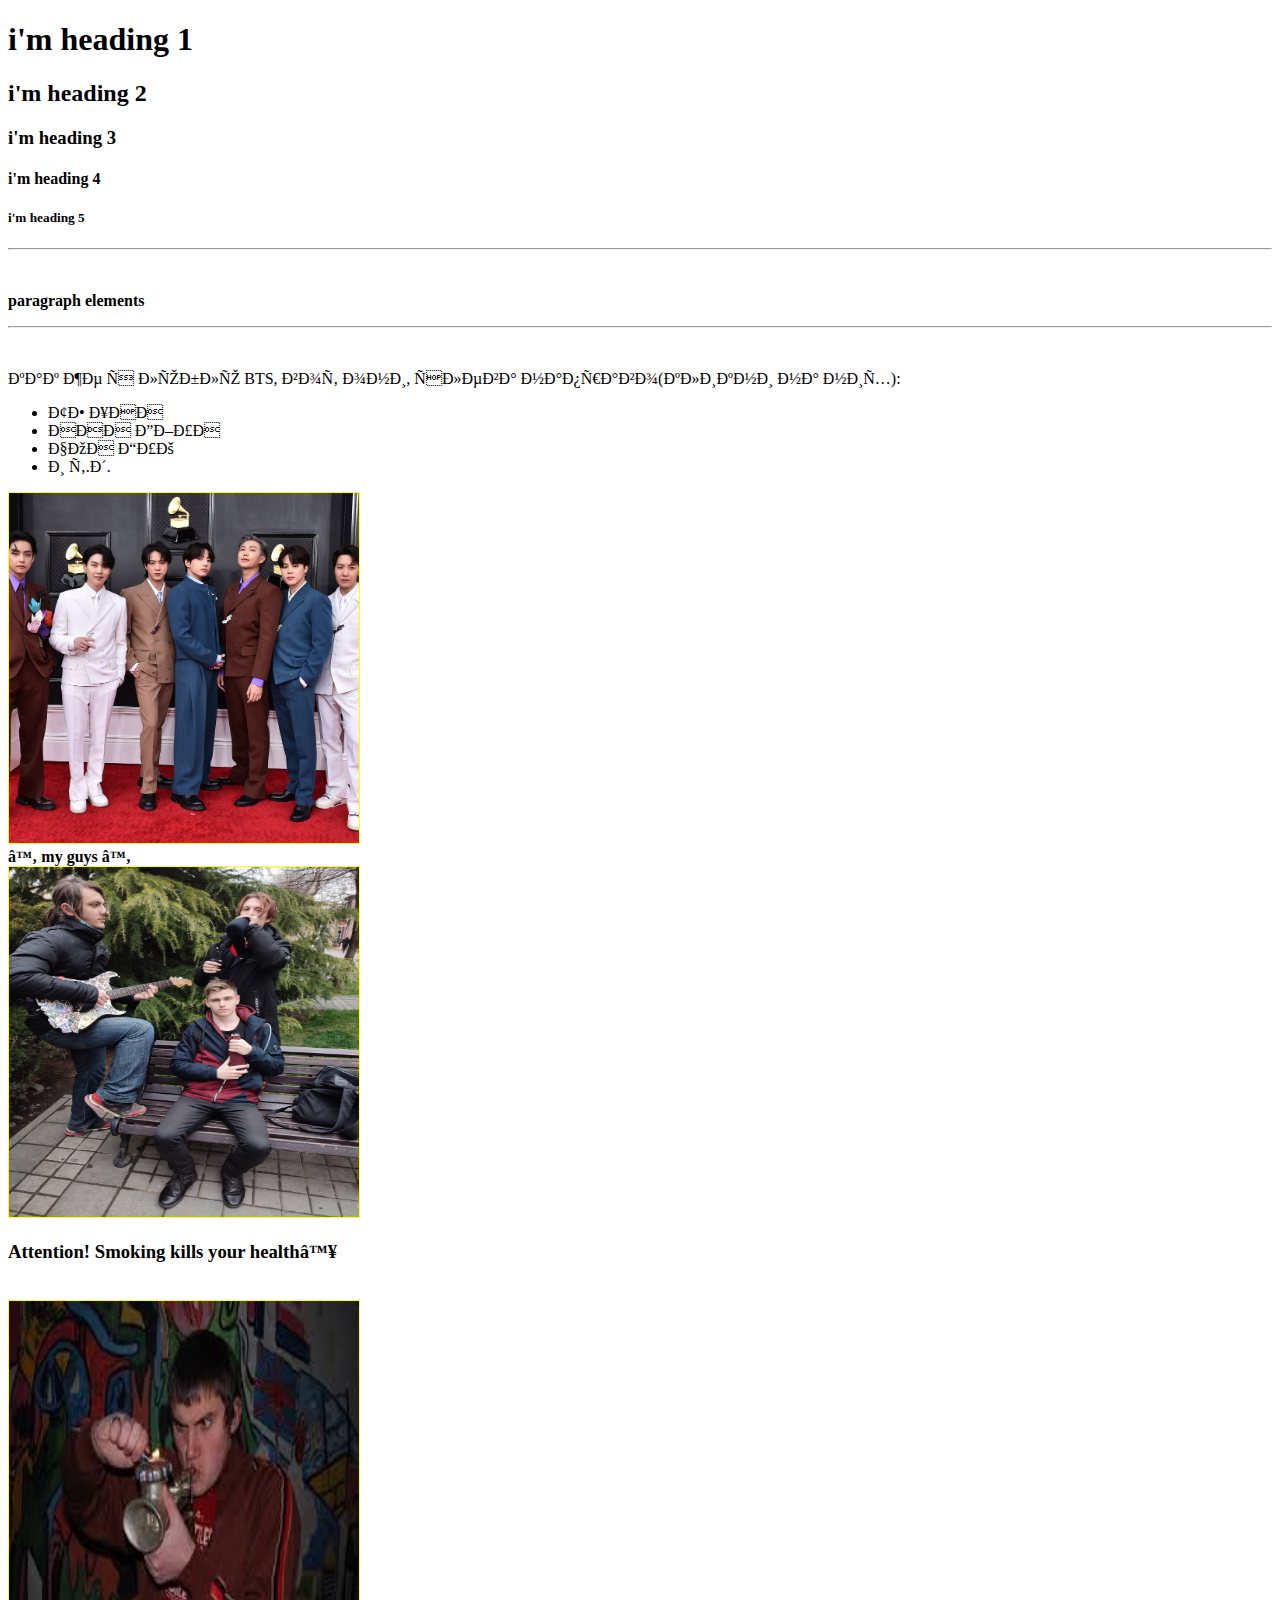
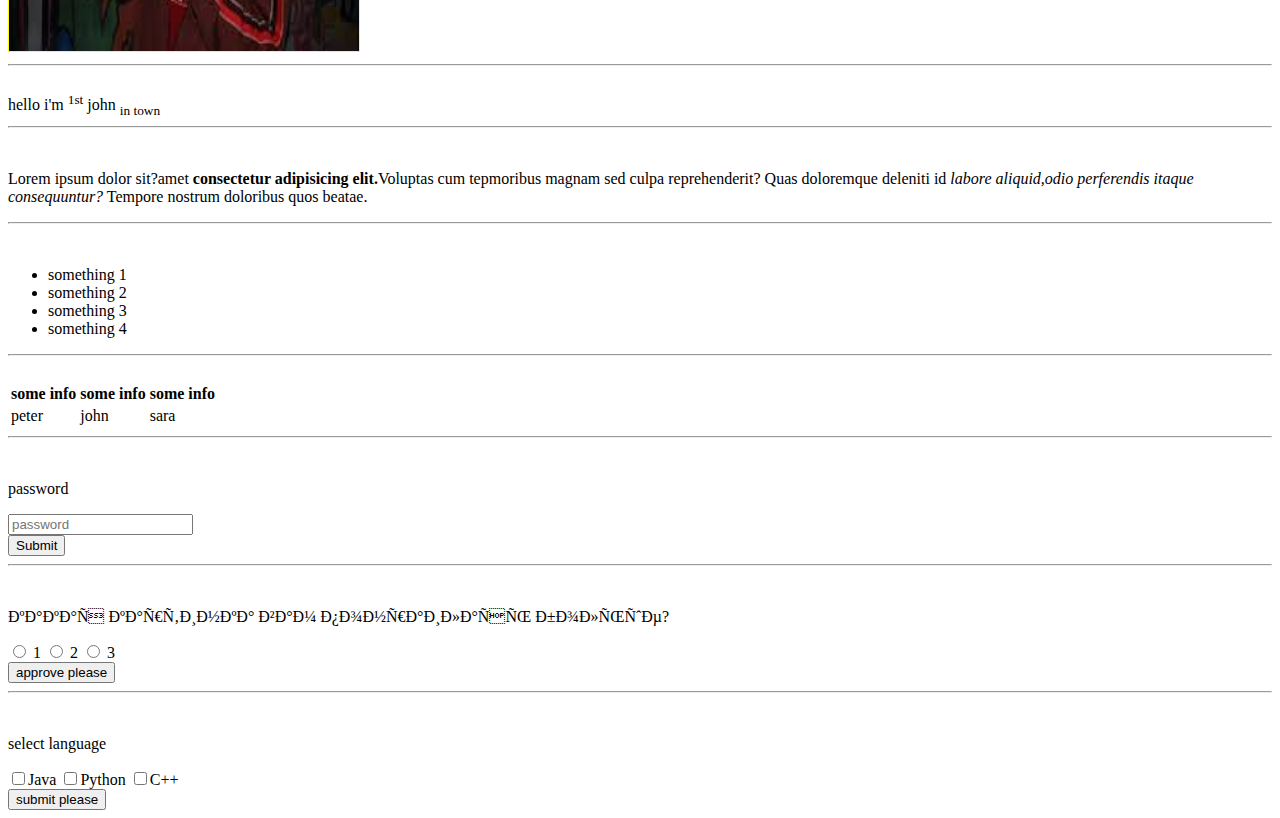
<file: First part/first 2,5 hours.html>
<!DOCTYPE html>
<html  lang = "rus">
<head>
    <meta charset = "UTF=8">
    <meta http-equiv = "X-UA_compatible"content = "IE = edge">
    <meta name ="viewport"content = "width = device-width,initial-scale=1.0">
    <title>stranichkO</title>
    <style>img{border:1px solid yellow}</style>
</head>
<body>
    <div class="heading and paragraph elements">
      <h1>i'm heading 1</h1>
      <h2>i'm heading 2</h2>
      <h3>i'm heading 3</h3>
      <h4>i'm heading 4</h4>
      <h5>i'm heading 5</h5>
      <hr><br>
      <p><strong>paragraph elements</strong></p>
      <hr><br>
    </div>
    <div class="images">
        <p>как же я люблю BTS, вот они, слева направо(кликни на них):</p>
        <ul>
            <li>ТЕ ХЁН</li>
            <li>НАН ДЖУН</li>
            <li>ЧОН ГУК</li>
            <li>и т.д.</li>
        </ul>
        <a href = "https://ru.wikipedia.org/wiki/BTS" target = "_blank"><img src="images/BTS.jpg" width="350" height="350" alt="Вернуться на главную страницу"></a>
        <br>
        <strong>♂ my guys ♂</strong><br>
        <img src="images/Guys.jpg" width="350" height="350" alt="Вернуться на главную страницу"> 
        <br><h3>Attention! Smoking kills your health♥</h3> <br>
        <img src="images/smoking.jpg" width="350" height="350" alt="Вернуться на главную страницу"> 
    </div>
    <div class="Sub,Strong,Unordered Elements and table">
      <hr><br>
      hello i'm <sup>1st</sup> john <sub>in town</sub>
      <hr><br>
      <p>Lorem ipsum dolor sit?amet <strong>consectetur adipisicing elit.</strong>Voluptas cum tepmoribus magnam sed culpa reprehenderit? 
        Quas doloremque deleniti id <em>labore aliquid,odio perferendis itaque consequuntur?</em> 
        Tempore nostrum doloribus quos beatae.
      </p>
      <hr><br>
      <ul>
        <li>something 1</li>
        <li>something 2</li>
        <li>something 3</li>
        <li>something 4</li>
      </ul>
      <hr><br>
      <table>
        <tr>
          <th>some info</th>
          <th>some info</th>
          <th>some info</th>
        </tr>
        <tr>
          <td>peter</td>
          <td>john</td>
          <td>sara</td>
        </tr>
      </table>
      <hr><br>
    </div>
    <div class="input forms,Textarea - Radio - Checkbox forms">
      <form>
        <p>password</p>
        <input type ="password" placeholder="password">
        <br><input type ="submit">
      <hr><br>
      <form>
        <p>какая картинка вам понраилась больше?</p>
        <input name ="choose" type ="radio" value="BTS" > 1
        <input name ="choose" type ="radio" value="Boys" > 2
        <input name ="choose" type ="radio" value="Bong" > 3
        <br><input type="submit" value="approve please">
      <hr><br>
      <p>select language</p> 
      <input type="checkbox" value="Java" name="programming" id="">Java
      <input type="checkbox" value="Python" name="programming" id="">Python
      <input type="checkbox" value="C++" name="programming" id="">C++
      <br><input type="submit" value="submit please">
    </div>
</body>
</file>
<file: css-part/3.5-5 hours/css/element.css>
/*цвет,задний план, и размер*/
.ColoursAndBackground{
  color: blueviolet;background: grey;
}
#WithSize{
  color: aquamarine;background: pink;font-size: 23px;
}
/*границы*/
.border{
  color: brown;background: yellow;border: 4px double black;line-height: 1.3em;
}
#jojoborder{
  font-family:Arial, Helvetica, sans-serif;line-height: 1.2em;border: 4px double red;
}
/*transform*/
.transform{
  color: blueviolet;background: grey;text-transform: unset;
}
/*hex*/
.HEX{
  color:#f5f5dc;background: #000000;line-height: 1.7em;width: 110%;
}
#hex{
  color: #ff0000;background: #222;
}
/*background-color*/
*{
  margin: 0;
  padding: 10px;
  background-color: black;
}
/*rgb,rgba and selector grouping*/
/*and pixels/procent too*/
em,p {
  color: rgb(188, 185, 185);
  background: rgba(0, 0, 0, 0);
  padding: 10px;
  border-radius: 25%;
}
</file>
<file: css-part/5-6.5 hours/css/element.css>
/*background без текста*/
.first{width: 100px;height:400px ;background:pink ;}
.second{width: 400px;height:200px ;background:green ;}
.third{width: 300px;height:300px ;background:blue ;}
/*различные изменения текста*/
p{font-style:normal;}
#que1{text-decoration:underline;}
#que2{word-spacing: 15px;}
#que3{text-transform:uppercase;}
#que4{letter-spacing: 1em;}
/*Font-size, width, height*/
h2{
  width: 100px;
  height: 134px;
  font-size: 10px;
  background: green;
}
/*box model*/
h1{background: yellow;
  color: red; 
  border: 5px solid olive;
  text-align:end ;
  font-family:monospace;
  font-weight: 900;
  padding-top: 0px;
  padding-bottom: 40px;
  padding-left: 250px;
  padding-right: 1px;
  margin-bottom: 2px;
}
p{
  background: blue;
  padding: 20px;
  padding-right: 3px;
  margin-right: 1000px;
  margin-top: 0;
  text-align: center;
  line-height: 3.5em;
}
#WithSize{
  background: grey;
  padding: 20px;
  margin: 200px;
  border-style: solid;
  border-width: 10px;
  border-color: purple;
  border-radius: 50px;
}
.reroll{
  margin: 9rem;
}
.dada{
  background: green;
  text-decoration: none;
  padding: 1.2rem 1.5rem;
  color: black;
  text-transform: uppercase;
  cursor: pointer;
  border: 2px solid black;
  border-radius: 50rem;
  margin: 20px;
}
</file>
<file: css-part/6.5-7 hours/css/element.css>
/*box sizing*/
* {
  margin: 0;
  padding: 0;
  box-sizing: border-box;
}

.box-1,
.box-2,
.box-3 {
  width: 600px;
  height: 600px;
  color: red;
  font-size: 17px;
}
.box-1 {
  background: black;
  padding: 20px;
  box-sizing: border-box;
}
.box-2 {
  background: yellow;
}
.box-3 {
  background: grey;
  padding: 20px;
}
p{
  padding-top: 6px;
}
/*horizont*/
.inline {
  background: red;
  border-radius: 7px;
  border-color: white;
  text-align: right;
}
body{
  text-align: left;
}
/*display*/
.block{
  background: blue;
  display: inline;
}
.inline {
  display: inline-block;
}
</file>
<file: css-part/7-9 hours/css/element.css>
/*background*/
*{
  margin: 0;
  padding: 0;
  color: white;
}
.layer{
  height: 100%;
  width: 100%;
  background-size: cover;
  background-position: center;
}
.img1{
  background: url("../images/coffee-beans.jpg");
  background-repeat: round;
  background-size: cover;
  background-repeat: repeat-x; 
  background-repeat: repeat-y; 
}
.img2 {
  margin: 20px;
  border: 2px solid black;
  background: url("../images/coffee-bear.jpg");
  background-repeat: no-repeat; 
  background-position: 100% 100%;
}
.img3 {
  margin-top: 200px;
  margin-left: 200px;
  background: url("../images/coffee-beans.jpg");
  background-size: contain;
  background-repeat: space; 
}
/*linear-gradient*/
.gradient{
  width: 150px;
  height: 150px;
  background: linear-gradient(to bottom left, white ,black);
}
.banner{
  width: 40%;
  height: 40%;
  border: 4px;
  float: right;
}
/*position*/
.emm{
  clear: right;
  border: 3px solid red;
  position: static;
}
#emmm{
  color: blueviolet;
  position: relative;
  bottom: 50px;
}
#emmmm{
  background:green;
  font-size: 20px;
  position: absolute;
}
</file>
<file: css-part/9-10.5 hours/css/element.css>
/*Before And ::After Pseudo Elements*/
*{
  margin: 10px;
  padding: 0;
  
}
p::before{
  content: "Start ";
  font-size: 20px;
}
p::after{
  content: "end ";
  display: block;
  color: aquamarine;
}
.layer{
  width: 60vw;
  margin: 100px auto;
  position: relative;
}
.hm{width: 100%;
  display: block;
}
.layer::before{
  content: ""; 
  width: 100%;
  height: 100%;
  position: absolute; 
  border:4px solid green;
  box-sizing: border-box;
  z-index: -2;
  top: 150px;
  left: 150px;
  transition: all 0.5s linear;
}
.layer::after{
  content: ""; 
  width: 100%;
  height: 100%;
  position: absolute; 
  background: red;
  box-sizing: border-box;
  z-index: -1;
  top: 75px;
  left: +75px;
  transition: all 0.5s linear;
}
.layer:hover::before,
.layer:hover::after{
  top: 0;
  left: 0;
}
/* Transform*/
.one{
  width: 100px;
  background-color: aquamarine;
  transform: translate(+25px, -10px);
  /* тоже самое, толко по оси X = transform:translateX(+25px);*/
  /* тоже самое, толко по оси Y = transform:translateY(-10px);*/
  transform: skew(135deg);
}
.two{
  width: 100px;
  background-color:blue;
  transform: scale(0.5, 0.5);
  /* тоже самое, толко c осью X = transform:scaleX(0.5);*/
  /* тоже самое, толко c осью Y = transform:scaleY(0.5);*/
  transform: rotate(165deg);
}
/*Transition Property*/
.three:hover{background: chartreuse; border-radius: 50%;transform: translateX(100px);}
.three{
  width: 100px;
  height: 100px;
  background-color: blueviolet;
  transition-property: background, border-radius;
  transition-duration: 2s;
  transition-delay: 0.5s;
  padding-left: 50px;
  transition: all 1s ease;
}
</file>
